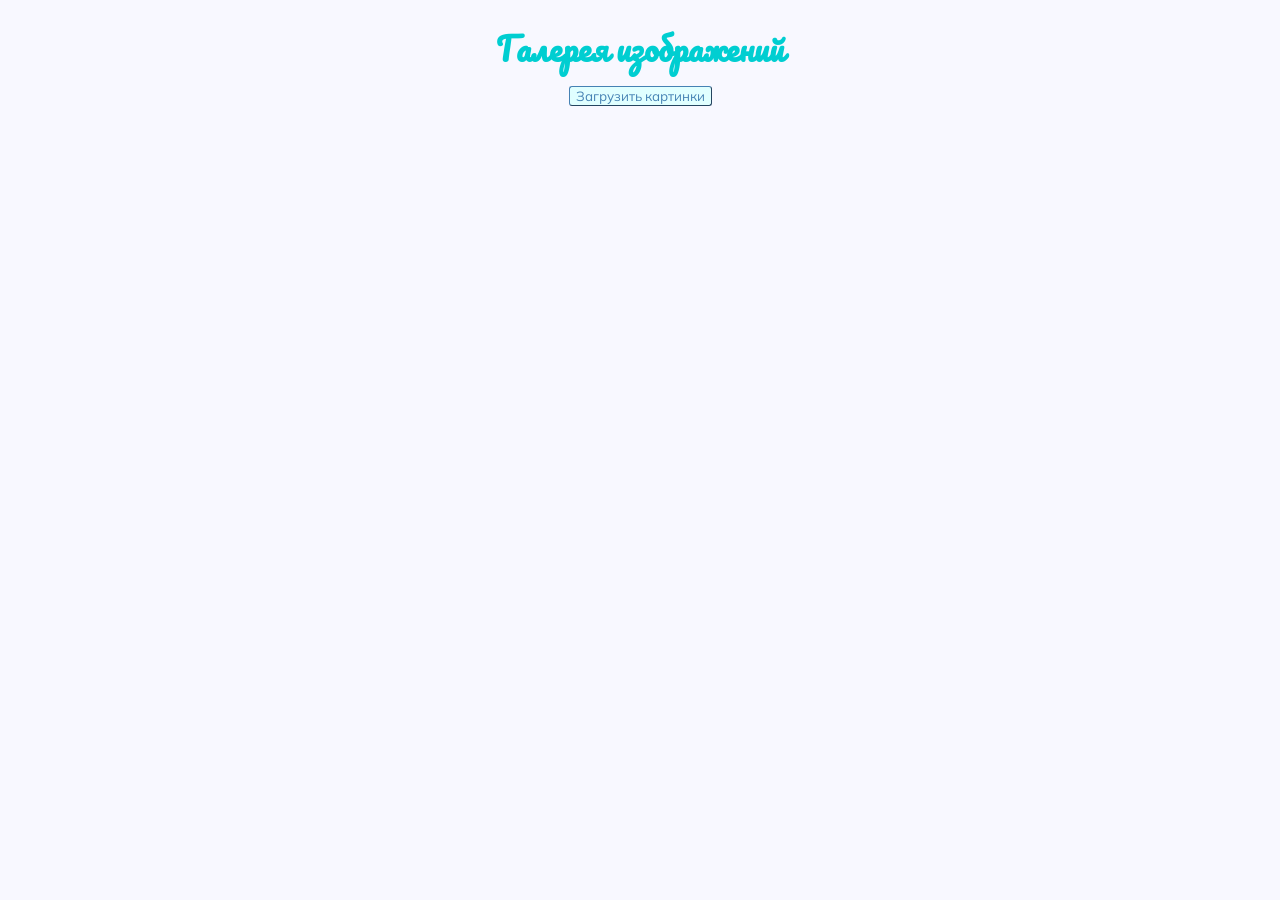
<file: module_8/html.html>
<!doctype html>
 <html lang="ru">
 <head>
     <meta charset="utf-8" /> 
     <meta name="viewport" content="width=device-width, initial-scale=1.0">
     <title></title> 
     <link rel="stylesheet" href="style.css" /> 
     <link rel="preconnect" href="https://fonts.googleapis.com">
<link rel="preconnect" href="https://fonts.gstatic.com" crossorigin>
<link href="https://fonts.googleapis.com/css2?family=Mulish:ital,wght@0,200..1000;1,200..1000&family=Noto+Sans:ital,wght@0,100..900;1,100..900&family=Pacifico&display=swap" rel="stylesheet">

</head>
 <body>
    <div class ="container">
    <h1>Галерея изображений</h1>
    <button class="btn">Загрузить картинки</button>
    <div id="loader" class="loader"></div>
    <div class="gallery"></div>
    </div>
    <script src="gallery.js"></script>
 </body>
 </html>
</file>
<file: module_8/style.css>
body{
    margin: 0 auto;
    background-color: #F8F8FF;
}

.container{
    padding-top: 20px;
    display: flex;
    flex-flow: column;
    row-gap: 10px;
    align-items: center;
    justify-content: center;
}

h1{
    margin: 0;
    align-self: center;
    justify-self: center;
    color: #00CED1;
    font-family: Pacifico, Times, serif;
}

.loader{
    border: 6px solid #f3f3f3;
    border-top: 6px solid #333;
    border-radius: 50%;
    width: 10px;
    height: 10px;
    animation: spin 1s ease-in-out infinite;
    margin: 20px auto;
    display: none;
    align-self: center;
    justify-self: center;
}
@keyframes spin{
    0%{ transform: rotate(0deg);}
    100%{ transform: rotate(360deg);}
}

.btn{
    font-family: Mulish, Helvetica, sans-serif;
    width: fit-content;
    align-self: center;
    justify-self: center;
    height: fit-content;
    border-radius: 3px;
    border-width: 1px;
    border-color: #4682B4;
    color: #4682B4;
    background-color: #E0FFFF;

}
.gallery{
    padding: 10px;
    display: grid;
    grid-template-columns: repeat(5, 300px);
    grid-template-rows: repeat(2, 300px);
    grid-gap: 10px;
}
img{
    height: 100%;
    width: 100%;
    object-fit: cover;
}

@media screen and (max-width: 1024px){
    h1{
        font-size: 28px;
}
    .gallery{
        padding: 5px;
        grid-template-columns: repeat(5, 195px);
        grid-template-rows: repeat(2, 195px);
        grid-gap: 5px;
    }
}

@media screen and (max-width: 768px){
    h1{
        font-size: 26px;
}
.btn{
    font-size: 0.8em;
}
    .gallery{
        padding: 5px;
        grid-template-columns: repeat(5, 148px);
        grid-template-rows: repeat(2, 148px);
        grid-gap: 5px;
    }
}

@media screen and (max-width: 414px){
    h1{
        font-size: 16px;
}
.btn{
    font-size: 0.5em;
}
    .gallery{
        padding: 5px;
        grid-template-columns: repeat(5, 1fr);
        grid-template-rows: repeat(2, 1fr);
        grid-gap: 5px;
        row-gap: 5px;
    }
}

@media screen and (max-width: 320px){
    h1{
        font-size: 12px;
}
.btn{
    font-size: 0.4em;
}
    .gallery{
        padding: 5px;
        grid-template-columns: repeat(5, 1fr);
        grid-template-rows: repeat(2, 1fr);
        grid-gap: 5px;
        row-gap: 5px;
    }
}
</file>
